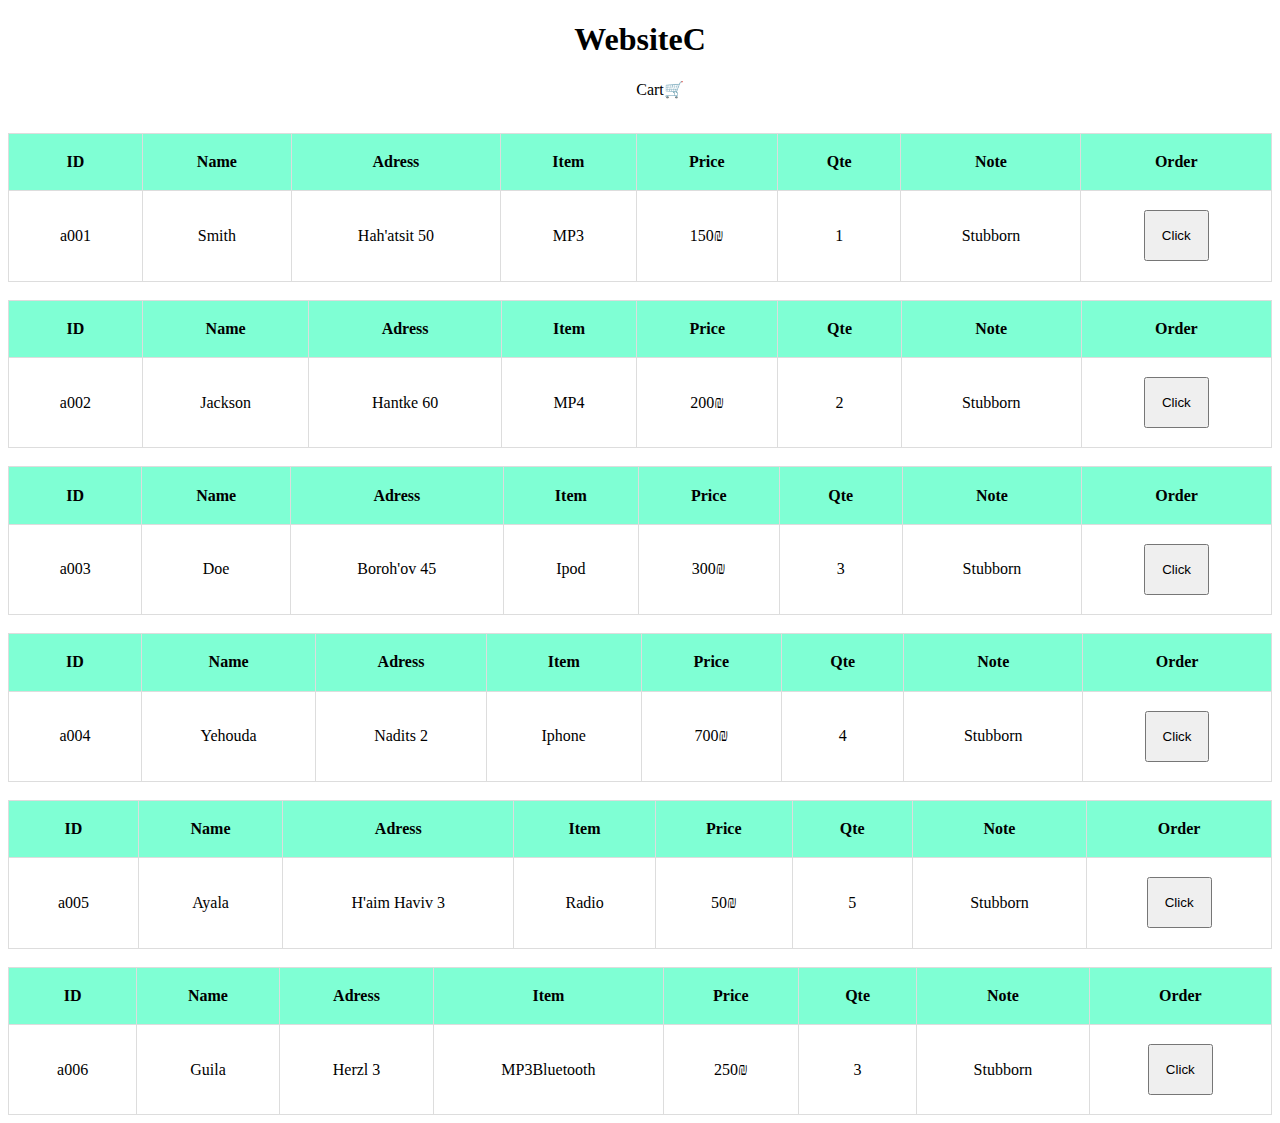
<file: index.html>
<!DOCTYPE html>
<html lang="en">
<head>
    <meta charset="UTF-8">
    <meta http-equiv="X-UA-Compatible" content="IE=edge">
    <meta name="viewport" content="width=device-width, initial-scale=1.0">
    <link rel="stylesheet" href="index.css">
    <title>Web</title>
</head>
<body_1>

    <div>
    <header>
        <h1>WebsiteC</h1>
        <div class= "menu" >
            <ul>
                <li><a href="cart.html">Cart🛒</a></li>
            </ul>
        </div>
    </header>
</div>
</body_1>

<body_1>
    


    <div class="container-products" ></div>
    <script src="data.js"></script>
    <script src="index.js"></script>
    
</body_1>
</html>
</file>
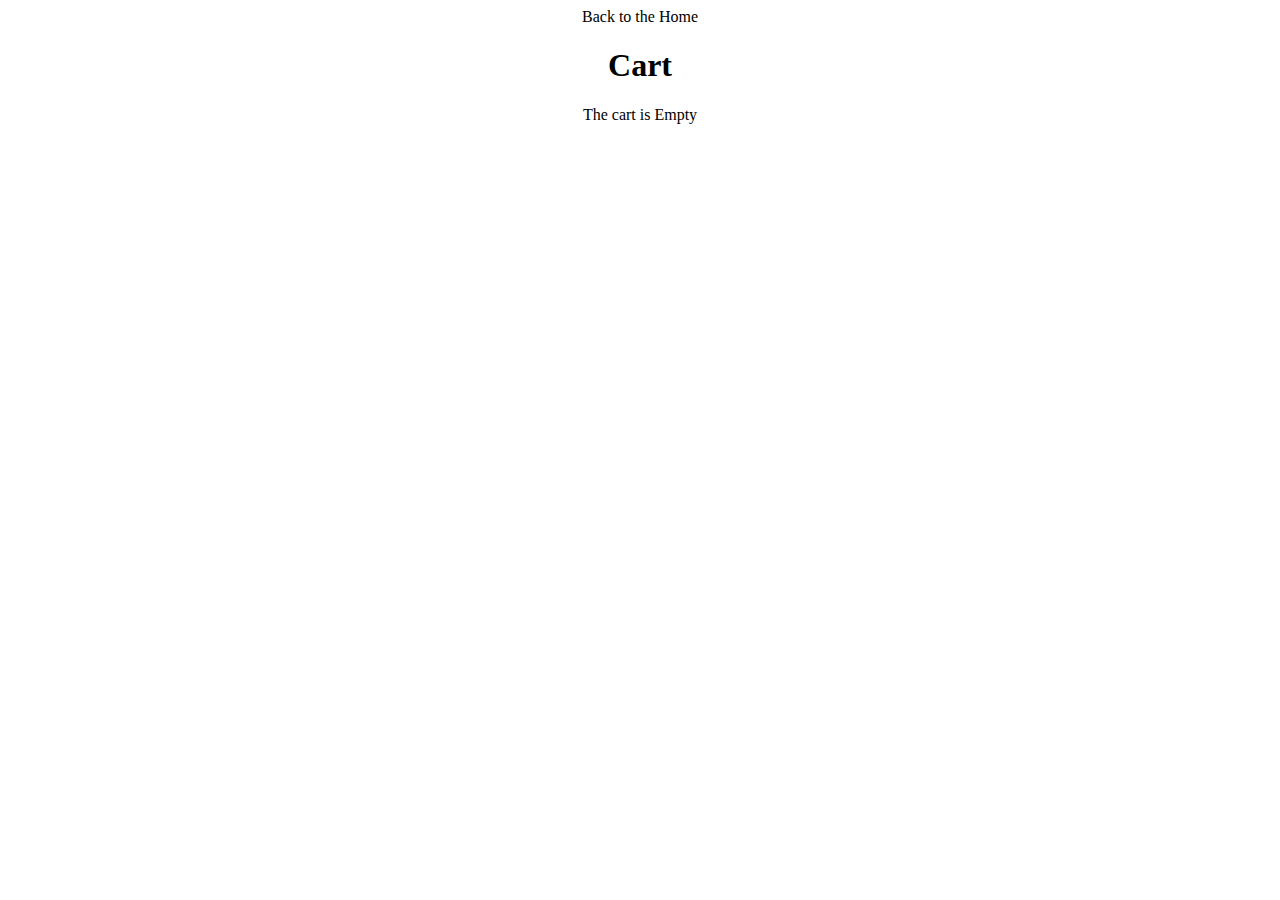
<file: cart.html>
<!DOCTYPE html>
<html lang="en">
<head>
    <meta charset="UTF-8">
    <meta http-equiv="X-UA-Compatible" content="IE=edge">
    <meta name="viewport" content="width=device-width, initial-scale=1.0">
    <link rel="stylesheet" href="index.css">
    <title>Web</title>
</head>

<body>
    <a href="index.html">Back to the Home</a>
    <h1>Cart</h1>
    <div id="container-cart" >
    <div class="container review">
      <div>Quantity 1 - Name Product</div>
      <div> ₪- Delete Item </div>

    </div>
<div class="SubTotal">
   <div>Total= ₪</div> 
   <div>empty the cart</div>
</div>
</div>
    <script src="data.js"></script>
    <script src="cart.js"></script>


    
</body>
</html>
</file>
<file: index.css>
body_1{
   
    
    align-items: center;
    justify-content: space-around;

}
body{
    display: flexbox;
    text-align: center;
   
}
*{
    box-sizing: border-box;
}
table{
    width: 10rem;
    border-collapse: collapse;
}
table td, table th{
    padding: 1.2em 1.5rem ;
    border: 1px solid #ddd;
    text-align: center;
}



th{
    background-color: aquamarine;
}

ul{
    list-style-type:none;
}
a{   
    color: black;
    text-decoration: none;
}
button,select{
    padding: 1rem;
}
.order{
    width: 100%;
    
}
#img{
    
   text-align: center;

}

@media only screen and (max-width:700px){
    table,thead,tbody,tr,th,td{
        display: block;
    }
}
</file>
